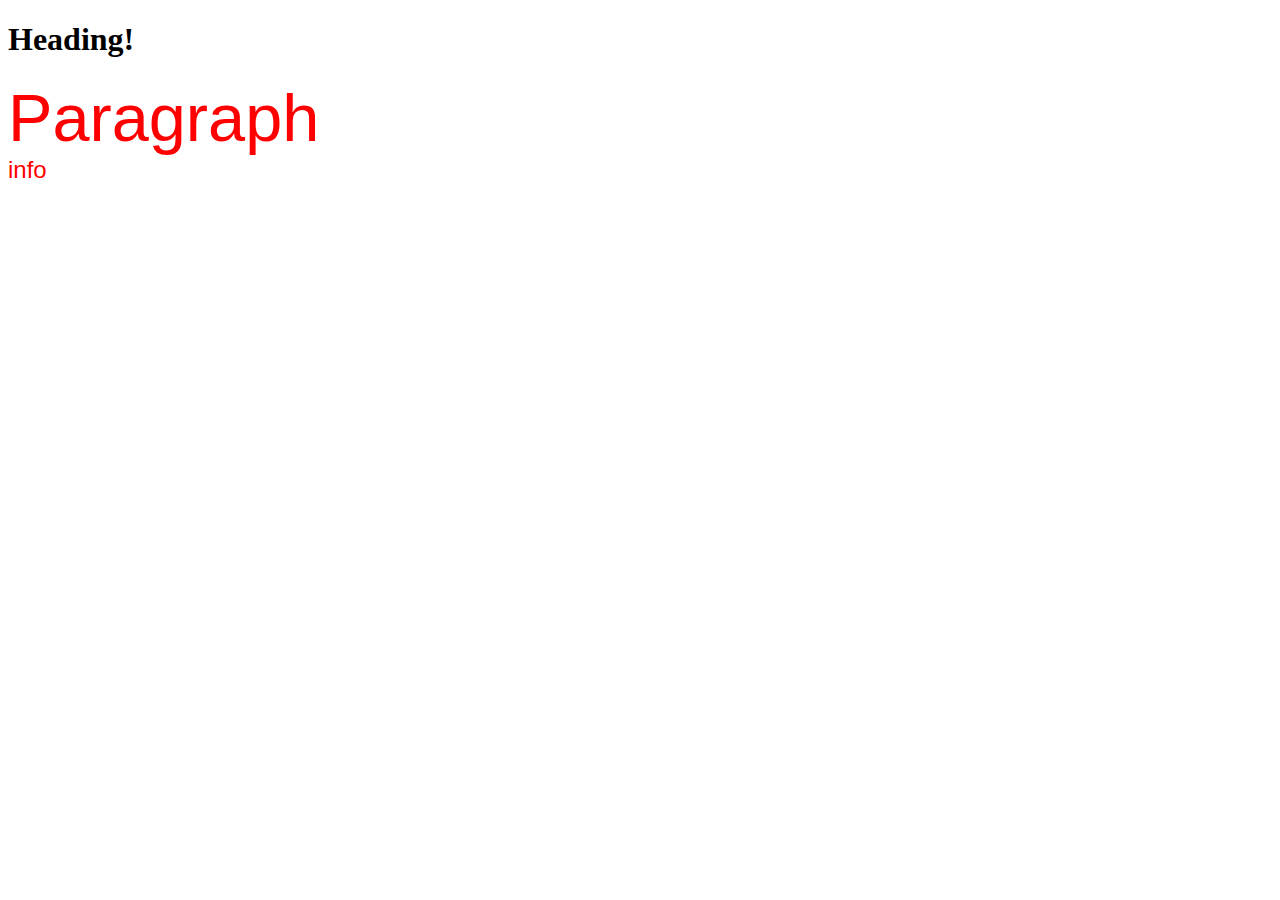
<file: 110.html>
<!DOCTYPE html>
<html lang="en">
    <head>
        <meta charset="utf-8">
        <title>CSS-App</title>
        <link rel="stylesheet" href=stylesheet.css>
    </head>
    <body>
        <h1>Heading!</h1>
        <div id="unique">Paragraph</div>
        <div class="info">info</div>
    </body>
</html>
</file>
